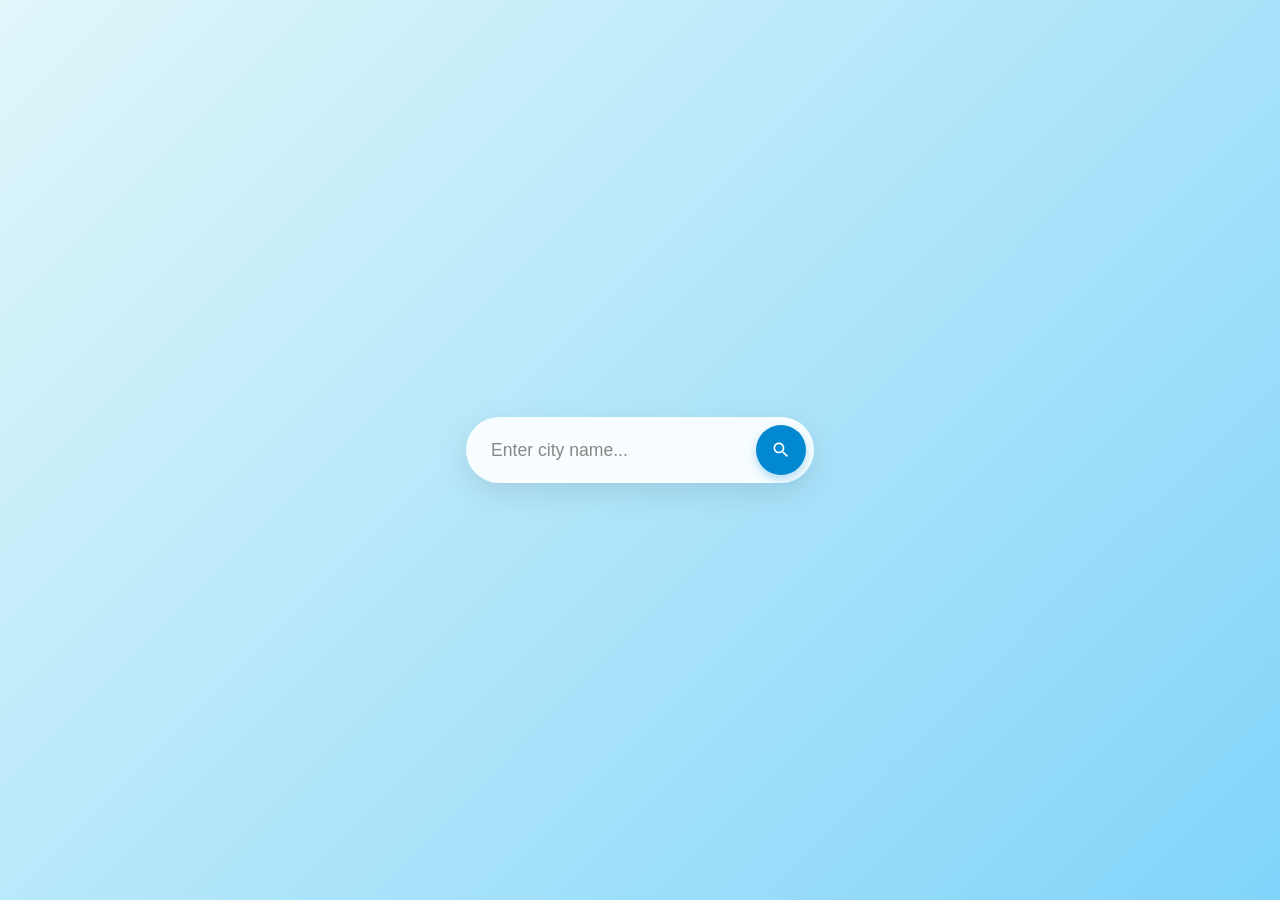
<file: frontend/index.html>
<!DOCTYPE html>
<html lang="en">

<head>
    <meta charset="UTF-8">
    <meta name="viewport" content="width=device-width, initial-scale=1.0">
    <title>Weather App</title>
    <link rel="stylesheet" href="styles.css">
</head>

<body>

    <div class="search-container">
        <input type="text" id="cityInput" placeholder="Enter city name..." autocomplete="off">
        <button class="search-btn" onclick="searchWeather()" aria-label="Search">
            <svg viewBox="0 0 24 24">
                <path d="M15.5 14h-.79l-.28-.27C15.41 12.59 16 11.11 16 9.5 16 5.91 13.09 3 9.5 3S3 5.91 3 9.5 5.91 16 9.5 16c1.61 0 3.09-.59 4.23-1.57l.27.28v.79l5 4.99L20.49 19l-4.99-5zm-6 0C7.01 14 5 11.99 5 9.5S7.01 5 9.5 5 14 7.01 14 9.5 11.99 14 9.5 14z" />
            </svg>
        </button>
    </div>

    <div id="error"></div>

    <div id="results">
        <h2>City</h2>
        <p id="pCityName"></p>
        <h2>Country</h2>
        <p id="pCountryName"></p>
        <h2>Weather</h2>
        <p id="pWeather"></p>
        <h2>Temperature</h2>
        <p id="pTemperature"></p>
        <h2>Feels Like</h2>
        <p id="pFeelsLike"></p>
        <h2>Humidity</h2>
        <p id="pHumidity"></p>
    </div>

    <script src="script.js"></script>

</body>

</html>
</file>
<file: frontend/styles.css>
* {
    margin: 0;
    padding: 0;
    box-sizing: border-box;
    font-family: 'Segoe UI', Tahoma, Geneva, Verdana, sans-serif;
}

body {
    min-height: 100vh;
    display: flex;
    flex-direction: column;
    justify-content: center;
    align-items: center;
    gap: 30px;
    background: linear-gradient(135deg, #e0f7fa 0%, #81d4fa 100%);
    padding: 20px;
}

.search-container {
    display: flex;
    align-items: center;
    gap: 15px;
    background: rgba(255, 255, 255, 0.9);
    padding: 8px 8px 8px 25px;
    border-radius: 50px;
    box-shadow: 0 10px 30px rgba(0, 0, 0, 0.1);
    backdrop-filter: blur(5px);
    transition: transform 0.2s ease;
}

.search-container:focus-within {
    transform: translateY(-2px);
    box-shadow: 0 15px 35px rgba(0, 0, 0, 0.15);
}

input[type="text"] {
    border: none;
    outline: none;
    background: transparent;
    font-size: 1.1rem;
    color: #333;
    width: 250px;
}

input::placeholder {
    color: #888;
}

.search-btn {
    width: 50px;
    height: 50px;
    border-radius: 50%;
    border: none;
    background-color: #0288d1;
    color: white;
    cursor: pointer;
    display: flex;
    justify-content: center;
    align-items: center;
    transition: all 0.3s ease;
    box-shadow: 0 4px 10px rgba(2, 136, 209, 0.3);
}

.search-btn:hover {
    background-color: #0277bd;
    transform: scale(1.05);
}

.search-btn svg {
    width: 20px;
    height: 20px;
    fill: currentColor;
}

#results {
    background: rgba(255, 255, 255, 0.95);
    padding: 25px 35px;
    border-radius: 20px;
    box-shadow: 0 10px 30px rgba(0, 0, 0, 0.1);
    min-width: 300px;
    display: none;
}

#results h2 {
    color: #0288d1;
    font-size: 0.9rem;
    text-transform: uppercase;
    letter-spacing: 1px;
    margin-top: 12px;
}

#results h2:first-child {
    margin-top: 0;
}

#results p {
    color: #333;
    font-size: 1.3rem;
    font-weight: 600;
}

#error {
    color: #d32f2f;
    background: rgba(255, 255, 255, 0.95);
    padding: 15px 25px;
    border-radius: 15px;
    display: none;
    font-weight: 500;
}

@media (max-width: 480px) {
    .search-container {
        width: 90%;
        padding: 6px 6px 6px 20px;
    }

    input[type="text"] {
        width: 100%;
    }
}
</file>
